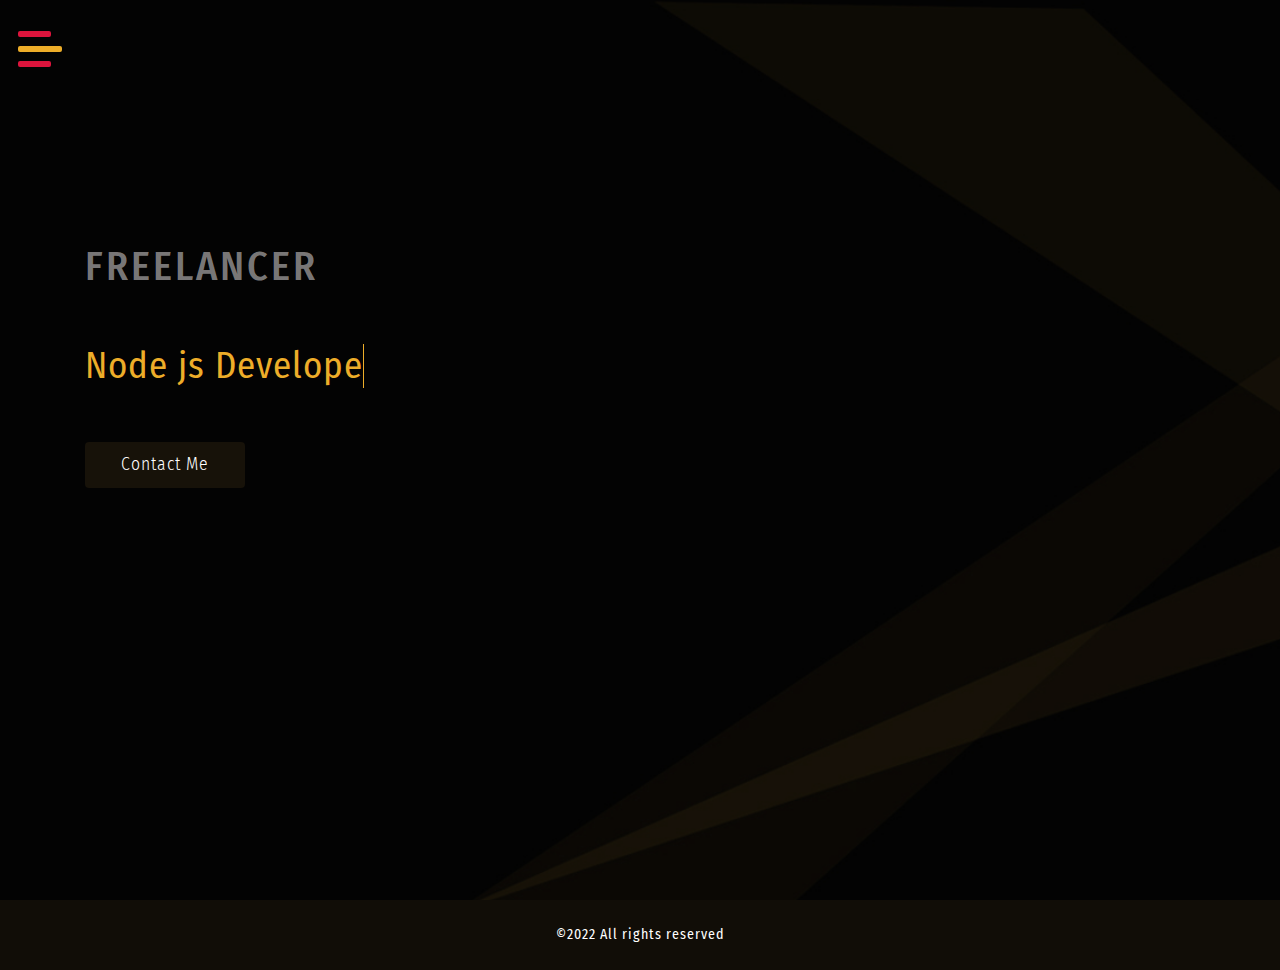
<file: index.html>
<!DOCTYPE html>
<html lang="zxx">

<head>
    <script src="https://ajax.googleapis.com/ajax/libs/jquery/3.5.1/jquery.min.js"></script>
    <title>www.abhijith.live</title>
    <meta name="viewport" content="width=device-width, initial-scale=1">
    <meta charset="utf-8" />
    <meta name="keywords" content="Strive Responsive web template, Bootstrap Web Templates, Flat Web Templates, Android Compatible web template, 
	SmartPhone Compatible web template, free WebDesigns for Nokia, Samsung, LG, Sony Ericsson, Motorola web design" />
    <script>
        addEventListener("load", function () {
            setTimeout(hideURLbar, 0);
        }, false);

        function hideURLbar() {
            window.scrollTo(0, 1);
        }
    </script>
    <!-- Custom Theme files -->
    <link href="css/bootstrap.css" type="text/css" rel="stylesheet" media="all">
    <link href="css/style.css" type="text/css" rel="stylesheet" media="all">
    <!-- nav -->
    <link href="css/menufullpage.css" rel="stylesheet">
    <!-- font-awesome icons -->
    <link href="css/fontawesome-all.min.css" rel="stylesheet">
    <!-- //Custom Theme files -->
    <!-- online-fonts -->
    <link href="//fonts.googleapis.com/css?family=Fira+Sans+Condensed:100,100i,200,200i,300,300i,400,400i,500,500i,600,600i,700,700i,800,800i,900,900i"
        rel="stylesheet">
    <!-- //online-fonts -->
</head>

<body>
    <!-- header -->
    <header>
        <!--nav -->
        <a href="#menu" class="menu-link">
            <span>toggle menu</span>
        </a>
        <nav id="menu" class="panel">
            <ul>
                <li>
                    <a href="index.html" class="active">Home</a>
                </li>
                <li>
                    <a href="about.html">About</a>
                </li>
                <li>
                    <a href="skills.html">Skills</a>
                </li>
                <li>
                    <a href="services.html">Services</a>
                </li>
                <li>
                    <a href="contact.html">contact</a>
                </li>
            </ul>
        </nav>
        <!-- //nav -->
       
    </header>
    <!-- //header -->
    <!-- banner -->
    <section class="slide-wrapper">
        <!-- banner slide -->
        <div class="agile_banner bg1">
            <div class="layer">
                <div class="container">
                    <div class="banner_text_wthree">
                        <div class="d-flex">
                            <h1><span>FREELANCER</h1>
                            <h2>&nbsp;</h2>
                        </div>
                        <div id="text" class="banner_text_w3ls my-md-5 my-3"></div>
                        <ul class="list-inline bnr_list_w3">
                            <li class="list-inline-item ">
                                <a class="btn  text-white bg-dark scroll" href="contact.html">contact me</a>
                            </li>
                        </ul>
                    </div>
                </div>
            </div>
        </div>
    </section>
    <!-- //banner-->
    <!-- footer -->
    <footer>
        <div class="cpy-right text-center py-4">
            <p class="text-white"> ©2022 All rights reserved
               
            </p>
        </div>
    </footer>
    <!-- //footer -->
    <!-- js -->
    <script src="js/jquery-2.2.3.min.js"></script>
    <!-- //js -->
    <!-- few java snippets-->
    <script src="js/strive.js"></script>
    <!-- banner text animation -->
       <script>
        //text effect

        document.addEventListener('DOMContentLoaded', function (event) {

            var dataText = [
                "Hi there, Iam  Abhijith",
                "Node js Developer",
                "I have strong knowledge in web development",
                "Contact me for creating webApps ",
            ];

            // type one text in the typwriter
            // keeps calling itself until the text is finished
            function typeWriter(text, i, fnCallback) {
                // chekc if text isn't finished yet
                if (i < (text.length)) {
                    // add next character to h1
                    document.getElementById("text").innerHTML = text.substring(0, i + 1) +
                        '<span aria-hidden="true" class="banner_text_w3ls"></span>';

                    // wait for a while and call this function again for next character
                    setTimeout(function () {
                        typeWriter(text, i + 1, fnCallback)
                    }, 50);
                }
                // text finished, call callback if there is a callback function
                else if (typeof fnCallback == 'function') {
                    // call callback after timeout
                    setTimeout(fnCallback, 1000);
                }
            }
            // start a typewriter animation for a text in the dataText array
            function StartTextAnimation(i) {
                // check if dataText[i] exists
                if (i < dataText[i].length) {
                    // text exists! start typewriter animation
                    typeWriter(dataText[i], 0, function () {
                        // after callback (and whole text has been animated), start next text
                        StartTextAnimation(i + 1);
                    });
                }
            }
            // start the text animation
            StartTextAnimation(1);
        });
    </script>

    <!-- //banner text animation -->
    <!-- nav -->
    <script src="js/menuFullpage.min.js"></script>
    <!-- //nav -->
    <!-- smooth scroll -->
    <script src="js/SmoothScroll.min.js "></script>
    <!-- Bootstrap Core JavaScript -->
    <script src="js/bootstrap.js"></script>


    <script>
        $("#submit-form").submit((e)=>{
            e.preventDefault()
            $.ajax({
                url:"https://script.google.com/macros/s/AKfycbyqMeBH9R6eKIKz48cGiJJeUTW61qbVj0qQdv8l0sQTgQ5jbac9BdoqjJY5sQxOI495xA/exec",
                data:$("#submit-form").serialize(),
                method:"post",
                success:function (response){
                    alert("Form submitted successfully")
                    window.location.reload()
                    //window.location.href="https://google.com"
                },
                error:function (err){
                    alert("Something Error")
    
                }
            })
        })
    </script>
</body>

</html>
</file>
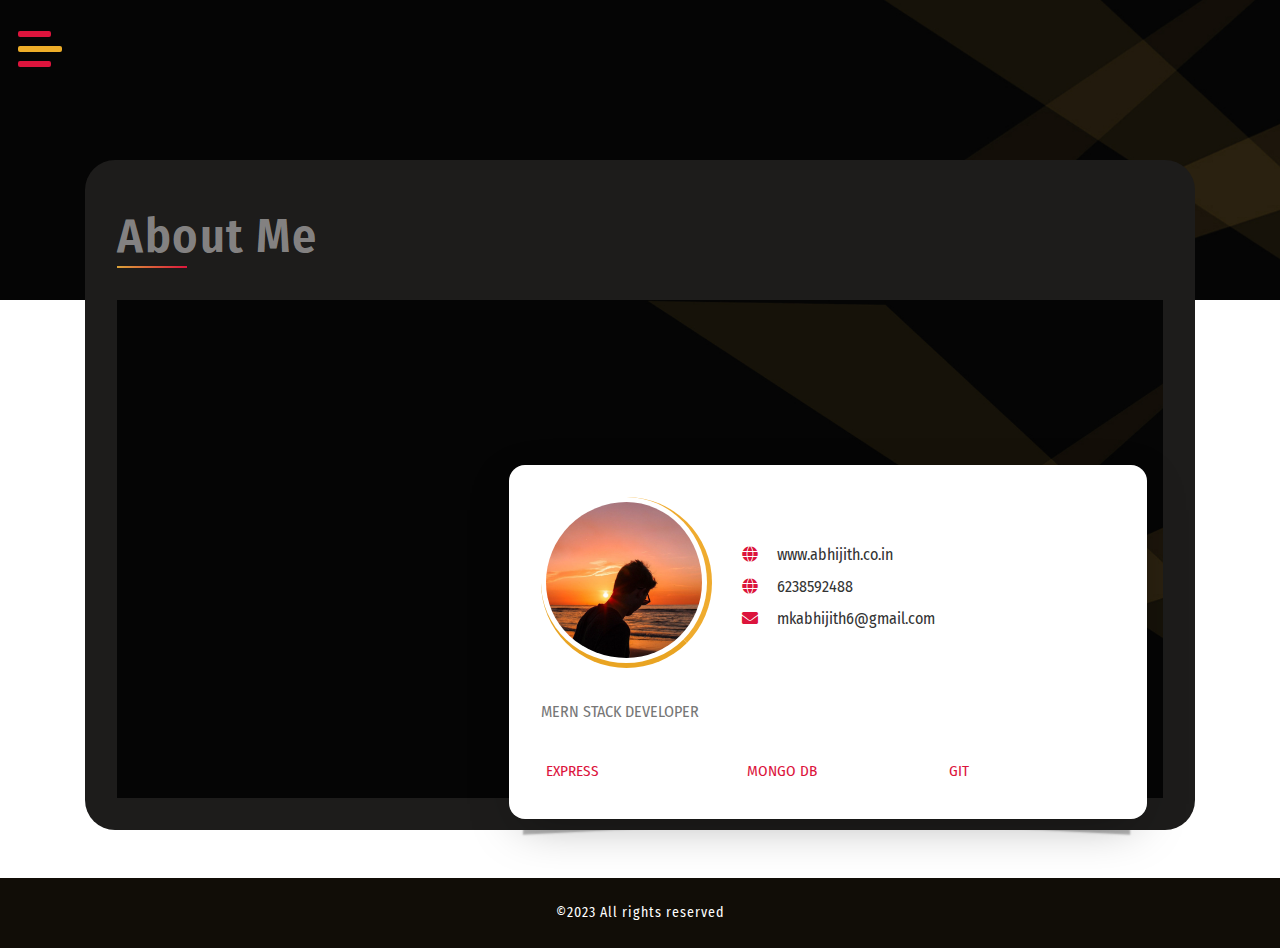
<file: about.html>
<!DOCTYPE html>
<html lang="zxx">

<head>
    <title>www.abhijith.live </title>
    <meta name="viewport" content="width=device-width, initial-scale=1">
    <meta charset="utf-8" />
    <meta name="keywords" content="Strive Responsive web template, Bootstrap Web Templates, Flat Web Templates, Android Compatible web template, 
	SmartPhone Compatible web template, free WebDesigns for Nokia, Samsung, LG, Sony Ericsson, Motorola web design" />
    <script>
        addEventListener("load", function () {
            setTimeout(hideURLbar, 0);
        }, false);

        function hideURLbar() {
            window.scrollTo(0, 1);
        }
    </script>
    <!-- Custom Theme files -->
    <link href="css/bootstrap.css" type="text/css" rel="stylesheet" media="all">
    <link href="css/style.css" type="text/css" rel="stylesheet" media="all">
    <!-- nav -->
    <link href="css/menufullpage.css" rel="stylesheet">
    <!-- font-awesome icons -->
    <link href="css/fontawesome-all.min.css" rel="stylesheet">
    <!-- //Custom Theme files -->
    <!-- online-fonts -->
    <link href="//fonts.googleapis.com/css?family=Fira+Sans+Condensed:100,100i,200,200i,300,300i,400,400i,500,500i,600,600i,700,700i,800,800i,900,900i"
        rel="stylesheet">
    <!-- //online-fonts -->
</head>

<body>
    <!-- inner banner -->
    <div class="inner-banner-agile">
        <!-- header -->
        <header>
            <!--nav -->
            <a href="#menu" class="menu-link">
                <span>toggle menu</span>
            </a>
            <nav id="menu" class="panel">
                <ul>
                    <li>
                        <a href="index.html">Home</a>
                    </li>
                    <li>
                        <a href="about.html" class="active">About</a>
                    </li>
                    <li>
                        <a href="skills.html">Skills</a>
                    </li>
                    <li>
                        <a href="services.html">Services</a>
                    </li>
                    <li>
                        <a href="contact.html">contact</a>
                    </li>
                </ul>
            </nav>
            <!-- //nav -->
         
            <!-- //logo -->
        </header>
        <!-- //header -->
    </div>
    <!-- inner banner -->
    <!-- about -->
    <section class="main-sec-w3 pb-sm-5 about-bot-w3l">
        <div class="container">
            <div class="wthree-inner-sec  about-bot-w3ls">
                <div class="sec-head">
                    <h1 class="sec-title-w3 text-capitalize">about me</h1>
                    <span class="block"></span>
                </div>
                <div class="about_w3l position-relative">
                    <div class="profile-wrapper">
                        <div class="profile-image">
                            <img src="images/about.jpg" alt="about _image" class="img-fluid" />
                        </div>
                        <h2 class="profile-title">
                           
                        </h2>
                        <div class="profile-info">
                            <div class="content">
                                <div class="row  pro-contact">
                                    <div class="col-4">
                                        <img src="images/profile.jpg" alt="" class="rounded-circle img-fluid">
                                    </div>
                                    <div class="col-sm-8  my-auto">
                                        
                                        <div class="link_about my-2">
                                            <i class="fa fa-globe" aria-hidden="true"></i>
                                            <a href="#">www.abhijith.co.in</a>
                                        </div>
                                        <div class="link_about my-2">
                                            <i class="fa fa-globe" aria-hidden="true"></i>
                                            <a href="#">6238592488</a>
                                        </div>
                                        <div class="link_about">
                                            <i class="fa fa-envelope" aria-hidden="true"></i>
                                            <a href="#">mkabhijith6@gmail.com</a>
                                        </div>
                                    </div>
                                </div>
                                <p> MERN STACK DEVELOPER</p>

                                <div class="stats">
                                    <div class="row">
                                        <div class="col-4 stat">
                                            <span class="number"></span> EXPRESS
                                        </div>
                                        <div class="col-4 stat">
                                            <span class="number"></span> MONGO DB
                                        </div>
                                        <div class="col-4 stat">
                                            <span class="number"></span> GIT
                                        </div>
                                    </div>
                                </div>
                            </div>
                        </div>
                    </div>
                </div>
            </div>
        </div>
    </section>
    <!-- //about -->
    <!-- footer -->
    <footer>
        <div class="cpy-right text-center py-4">
            <p class="text-white">©2023 All rights reserved
               
            </p>
        </div>
    </footer>
    <!-- //footer -->
    <!-- js -->
    <script src="js/jquery-2.2.3.min.js"></script>
    <!-- //js -->
    <!-- few java snippets-->
    <script src="js/strive.js"></script>
    <!-- //few java snippets-->
    <!-- nav -->
    <script src="js/menuFullpage.min.js"></script>
    <!-- //nav -->
    <!-- smooth scroll -->
    <script src="js/SmoothScroll.min.js "></script>
    <!-- Bootstrap Core JavaScript -->
    <script src="js/bootstrap.js"></script>
</body>

</html>
</file>
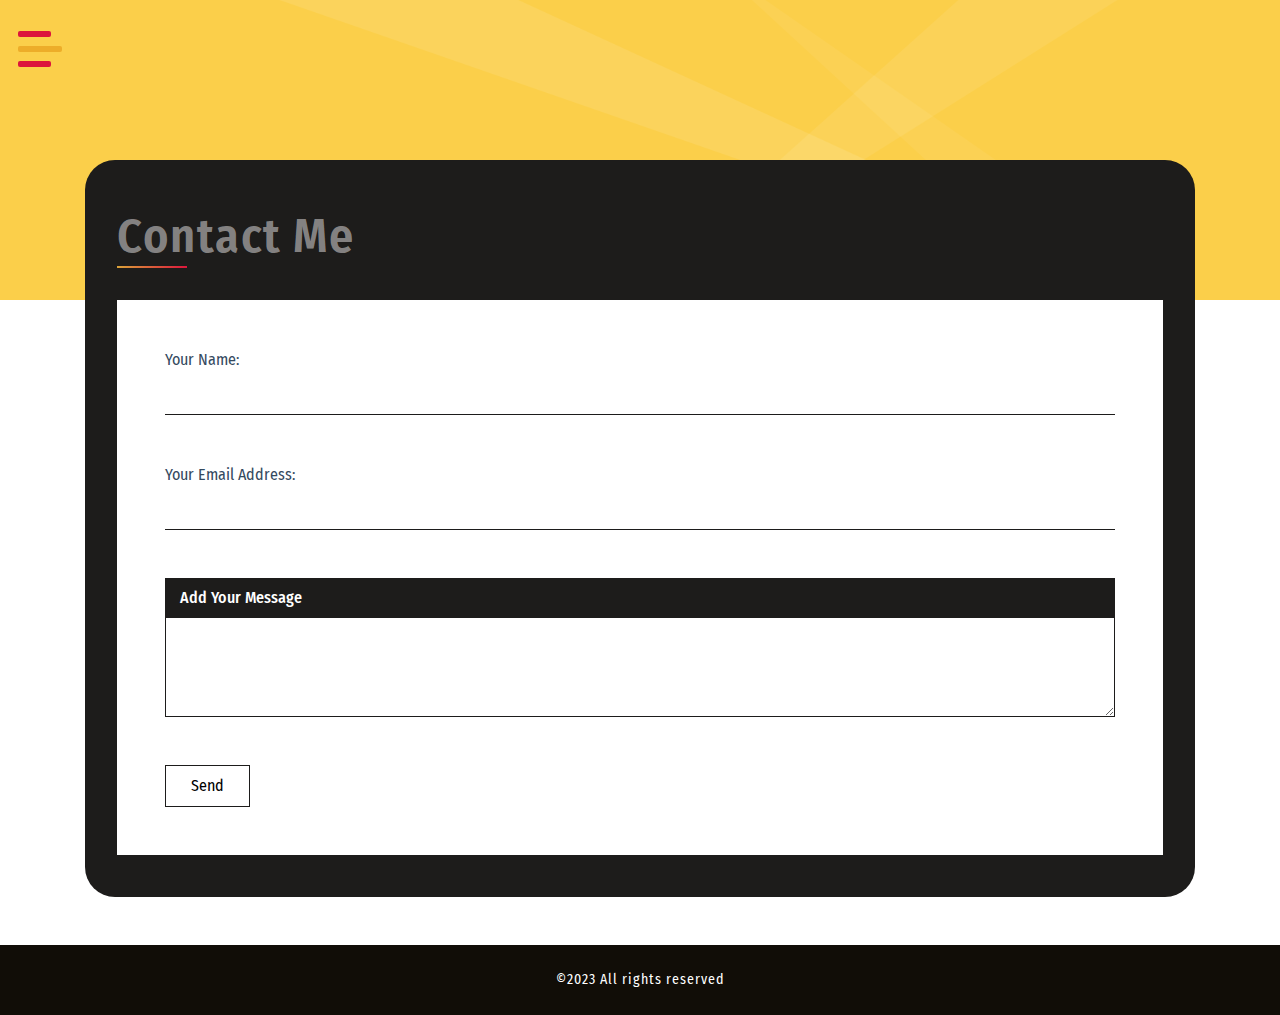
<file: contact.html>
<!DOCTYPE html>
<html lang="zxx">

<head>
    <script src="https://ajax.googleapis.com/ajax/libs/jquery/3.5.1/jquery.min.js"></script>
    <title>www.abhijith.live</title>
    <meta name="viewport" content="width=device-width, initial-scale=1">
    <meta charset="utf-8" />
    <meta name="keywords" content="Strive Responsive web template, Bootstrap Web Templates, Flat Web Templates, Android Compatible web template, 
	SmartPhone Compatible web template, free WebDesigns for Nokia, Samsung, LG, Sony Ericsson, Motorola web design" />
    <script>
        addEventListener("load", function () {
            setTimeout(hideURLbar, 0);
        }, false);

        function hideURLbar() {
            window.scrollTo(0, 1);
        }
    </script>
    <!-- Custom Theme files -->
    <link href="css/bootstrap.css" type="text/css" rel="stylesheet" media="all">
    <link href="css/style.css" type="text/css" rel="stylesheet" media="all">
    <!-- nav -->
    <link href="css/menufullpage.css" rel="stylesheet">
    <!-- font-awesome icons -->
    <link href="css/fontawesome-all.min.css" rel="stylesheet">
    <!-- //Custom Theme files -->
    <!-- online-fonts -->
    <link href="//fonts.googleapis.com/css?family=Fira+Sans+Condensed:100,100i,200,200i,300,300i,400,400i,500,500i,600,600i,700,700i,800,800i,900,900i"
        rel="stylesheet">
    <!-- //online-fonts -->
</head>

<body>
    <!-- inner banner -->
    <div class="inner-banner-agile contact-bg">
        <!-- header -->
        <header>
            <!--nav -->
            <a href="#menu" class="menu-link">
                <span>toggle menu</span>
            </a>
            <nav id="menu" class="panel">
                <ul>
                    <li>
                        <a href="index.html">Home</a>
                    </li>
                    <li>
                        <a href="about.html">About</a>
                    </li>
                    <li>
                        <a href="skills.html">Skills</a>
                    </li>
                    <li>
                        <a href="services.html">Services</a>
                    </li>
                    <li>
                        <a href="contact.html" class="active">contact</a>
                    </li>
                </ul>
            </nav>
            <!-- //nav -->
         
        </header>
        <!-- //header -->
    </div>
    <!-- //inner banner -->
    <!-- contact -->
    <section class="main-sec-w3 pb-5">
        <div class="container">
            <div class="wthree-inner-sec">
                <div class="sec-head">
                    <h1 class="sec-title-w3 text-capitalize">contact me</h1>
                    <span class="block"></span>
                </div>
                <div class="form-wrapper">
                    <form  id="submit-form" action="" >
                        <div class="d-flex flex-column">
                            <label>Your Name:</label>
                            <input class="text-input" type="text" name="text1" id="text1" required>
                        </div>
                        <div class="d-flex flex-column my-sm-5 my-3">
                            <label>Your Email Address:</label>
                            <input class="text-input" type="email" name="email" id="email" required>
                        </div>
                        <div class="d-flex flex-column my-sm-5 my-3">
                            <div class="message">
                                <h2>Add Your Message</h2>
                            </div>
                            <textarea name="t1" id="t1" required></textarea>
                        </div>
                        <input class="submit" type="submit" value="Send">
                    </form>
                </div>
            </div>
        </div>
    </section>
    <!-- //contact -->
    <!-- footer -->
    <footer>
        <div class="cpy-right text-center py-4">
            <p class="text-white">©2023 All rights reserved
               
            </p>
        </div>
    </footer>
    <!-- //footer -->
    <!-- js -->
    <script src="js/jquery-2.2.3.min.js"></script>
    <!-- //js -->
    <!-- few java snippets-->
    <script src="js/strive.js"></script>
    <!-- //few java snippets-->
    <!-- nav -->
    <script src="js/menuFullpage.min.js"></script>
    <!-- //nav -->
    <!-- smooth scroll -->
    <script src="js/SmoothScroll.min.js "></script>
    <!-- Bootstrap Core JavaScript -->
    <script src="js/bootstrap.js"></script>


    <script>
        $("#submit-form").submit((e)=>{
            e.preventDefault()
            $.ajax({
                url:"https://script.google.com/macros/s/AKfycbyqMeBH9R6eKIKz48cGiJJeUTW61qbVj0qQdv8l0sQTgQ5jbac9BdoqjJY5sQxOI495xA/exec",
                data:$("#submit-form").serialize(),
                method:"post",
                success:function (response){
                    alert("Form submitted successfully")
                    window.location.reload()
                    //window.location.href="https://google.com"
                },
                error:function (err){
                    alert("Something Error")
    
                }
            })
        })
    </script>


</body>

</html>
</file>
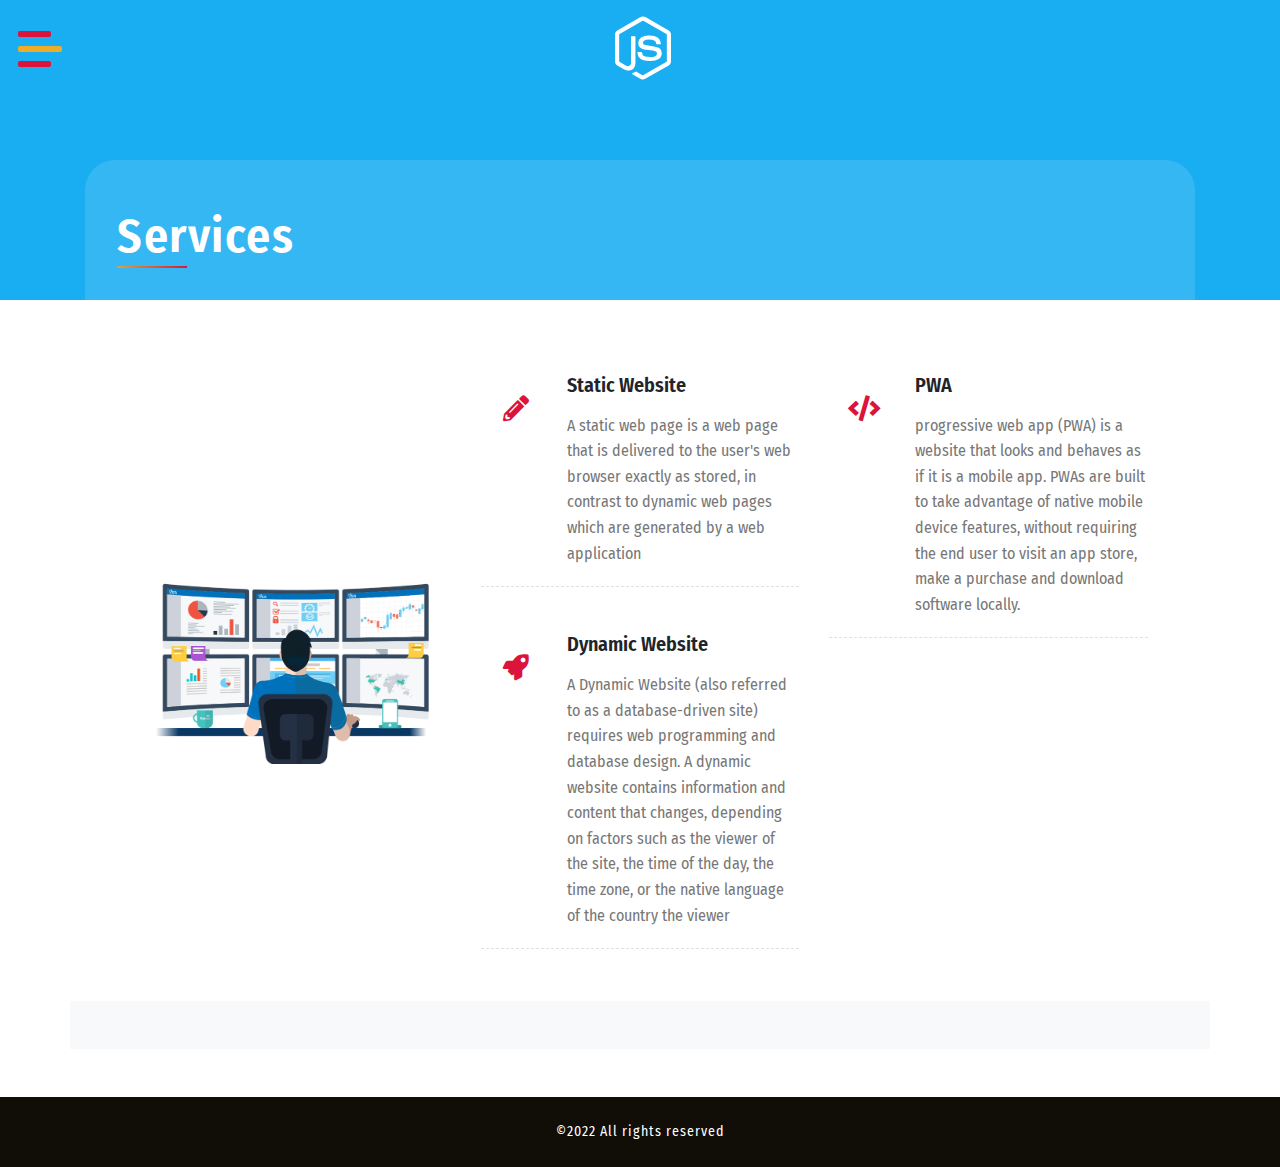
<file: services.html>
<!DOCTYPE html>
<html lang="zxx">

<head>
    <title>www.abhijith.co.in</title>
    <meta name="viewport" content="width=device-width, initial-scale=1">
    <meta charset="utf-8" />
    <meta name="keywords" content="Strive Responsive web template, Bootstrap Web Templates, Flat Web Templates, Android Compatible web template, 
	SmartPhone Compatible web template, free WebDesigns for Nokia, Samsung, LG, Sony Ericsson, Motorola web design" />
    <script>
        addEventListener("load", function () {
            setTimeout(hideURLbar, 0);
        }, false);

        function hideURLbar() {
            window.scrollTo(0, 1);
        }
    </script>
    <!-- Custom Theme files -->
    <link href="css/bootstrap.css" type="text/css" rel="stylesheet" media="all">
    <link href="css/style.css" type="text/css" rel="stylesheet" media="all">
    <!-- nav -->
    <link href="css/menufullpage.css" rel="stylesheet">
    <!-- font-awesome icons -->
    <link href="css/fontawesome-all.min.css" rel="stylesheet">
    <!-- //Custom Theme files -->
    <!-- online-fonts -->
    <link href="//fonts.googleapis.com/css?family=Fira+Sans+Condensed:100,100i,200,200i,300,300i,400,400i,500,500i,600,600i,700,700i,800,800i,900,900i"
        rel="stylesheet">
    <!-- //online-fonts -->
</head>

<body>
    <!-- inner banner -->
    <div class="inner-banner-agile services">
        <!-- header -->
        <header>
            <!--nav -->
            <a href="#menu" class="menu-link">
                <span>toggle menu</span>
            </a>
            <nav id="menu" class="panel">
                <ul>
                    <li>
                        <a href="index.html">Home</a>
                    </li>
                    <li>
                        <a href="about.html">About</a>
                    </li>
                    <li>
                        <a href="skills.html">Skills</a>
                    </li>
                    <li>
                        <a href="services.html" class="active">Services</a>
                    </li>
                    <li>
                        <a href="contact.html">contact</a>
                    </li>
                </ul>
            </nav>
            <!-- //nav -->
            <!-- logo -->
            <div class="logo_wthree">
                <a href="index.html">
                    <i class="fab fa-node-js"></i>
                </a>
            </div>
            <!-- //logo -->
        </header>
        <!-- //header -->
    </div>
    <!-- inner banner -->
    <!-- services -->
    <section class="pb-5">
        <div class="container">
            <div class="wthree-inner-sec services-bg">
                <div class="sec-head">
                    <h1 class="sec-title-w3 text-capitalize text-white">services</h1>
                    <span class="block"></span>
                </div>
                <section class="slide-wrapper">
                    <div class="services pt-5">
                        <div class="container">
                            <div class="row">
                                <div class="col-lg-4 my-auto">
                                    <img src="images/screen1.png" alt="" class="img-fluid" />
                                </div>
                                <div class="col-lg-4">
                                    <div class="d-flex services-box">
                                        <span class="icon">
                                            <i class="fas fa-pencil-alt"></i>
                                        </span>
                                        <!-- .Icon ends here -->
                                        <div class="service-content">
                                            <h2>Static Website </h2>
                                            <p>
                                                A static web page is a web page that is delivered to the user's web browser exactly as stored, in contrast to dynamic web pages which are generated by a web application
                                            </p>
                                        </div>
                                        <!-- .Service-content ends here -->
                                    </div>
                                    <!-- .Services-box ends here -->

                                    <div class="d-flex services-box">
                                        <span class="icon">
                                            <i class="fas fa-rocket"></i>
                                        </span>
                                        <!-- .Icon ends here -->
                                        <div class="service-content">
                                            <h4>Dynamic Website</h4>
                                            <p>
                                                A Dynamic Website (also referred to as a database-driven site) requires web programming and database design. A dynamic website contains information and content that changes, depending on factors such as the viewer of the site, the time of the day, the time zone, or the native language of the country the viewer
                                            </p>
                                        </div>
                                        <!-- .Service-content ends here -->
                                    </div>
                                    <!-- .Services-box ends here -->

                                </div>
                                <!-- .Col ends here -->
                                <div class="col-lg-4">
                                    <!-- .Services-box ends here -->
                                    <div class="d-flex services-box">
                                        <span class="icon">
                                            <i class="fas fa-code"></i>
                                        </span>
                                        <!-- .Icon ends here -->
                                        <div class="service-content">
                                            <h4>PWA</h4>
                                            <p>
                                                progressive web app (PWA) is a website that looks and behaves as if it is a mobile app. PWAs are built to take advantage of native mobile device features, without requiring the end user to visit an app store, make a purchase and download software locally.
                                            </p>
                                        </div>
                                        <!-- .Service-content ends here -->
                                    </div>
                                    <!-- .Services-box ends here -->
                                </div>
                                <!-- .Col ends here -->
                            </div>
                            <!-- .Row ends here -->
                        </div>
                        <!-- .Container ends here -->
                    </div>
                    <!-- .Services ends here -->
                </section>
            </div>
        </div>
       <div class="container bg-light pt-5">
            
        </div>
    </section>
    <!-- //services -->
    <!-- footer -->
    <footer>
        <div class="cpy-right text-center py-4">
            <p class="text-white">©2022 All rights reserved
                
            </p>
        </div>
    </footer>
    <!-- //footer -->
    <!-- js -->
    <script src="js/jquery-2.2.3.min.js"></script>
    <!-- //js -->
    <!-- few java snippets-->
    <script src="js/strive.js"></script>
    <!-- //few java snippets-->
    <!-- nav -->
    <script src="js/menuFullpage.min.js"></script>
    <!-- //nav -->
    <!-- smooth scroll -->
    <script src="js/SmoothScroll.min.js "></script>
    <!-- Bootstrap Core JavaScript -->
    <script src="js/bootstrap.js"></script>

</body>

</html>
</file>
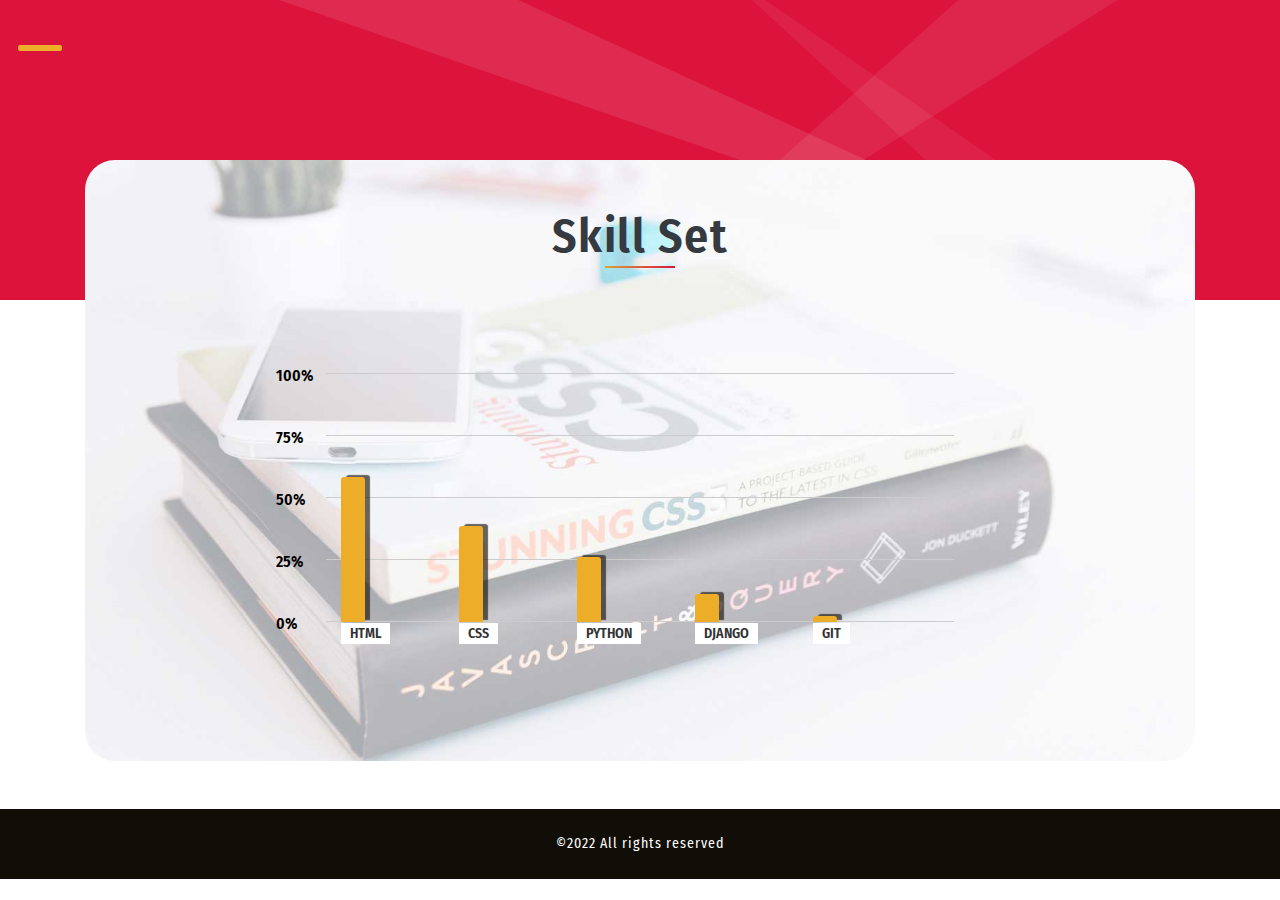
<file: skills.html>
<!DOCTYPE html>
<html lang="zxx">

<head>
    <title>www.abhijith.in </title>
    <meta name="viewport" content="width=device-width, initial-scale=1">
    <meta charset="utf-8" />
    <meta name="keywords" content="Strive Responsive web template, Bootstrap Web Templates, Flat Web Templates, Android Compatible web template, 
	SmartPhone Compatible web template, free WebDesigns for Nokia, Samsung, LG, Sony Ericsson, Motorola web design" />
    <script>
        addEventListener("load", function () {
            setTimeout(hideURLbar, 0);
        }, false);

        function hideURLbar() {
            window.scrollTo(0, 1);
        }
    </script>
    <!-- Custom Theme files -->
    <link href="css/bootstrap.css" type="text/css" rel="stylesheet" media="all">
    <link href="css/style.css" type="text/css" rel="stylesheet" media="all">
    <!-- nav -->
    <link href="css/menufullpage.css" rel="stylesheet">
    <!-- font-awesome icons -->
    <link href="css/fontawesome-all.min.css" rel="stylesheet">
    <!-- //Custom Theme files -->
    <!-- online-fonts -->
    <link href="//fonts.googleapis.com/css?family=Fira+Sans+Condensed:100,100i,200,200i,300,300i,400,400i,500,500i,600,600i,700,700i,800,800i,900,900i"
        rel="stylesheet">
    <!-- //online-fonts -->
</head>

<body>
    <!-- inner banner -->
    <div class="inner-banner-agile skillset">
        <!-- header -->
        <header>
            <!--nav -->
            <a href="#menu" class="menu-link">
                <span>toggle menu</span>
            </a>
            <nav id="menu" class="panel">
                <ul>
                    <li>
                        <a href="index.html">Home</a>
                    </li>
                    <li>
                        <a href="about.html">About</a>
                    </li>
                    <li>
                        <a href="skills.html" class="active">Skills</a>
                    </li>
                    <li>
                        <a href="services.html">Services</a>
                    </li>
                    <li>
                        <a href="contact.html">contact</a>
                    </li>
                </ul>
            </nav>
            <!-- //nav -->
           
        </header>
        <!-- //header -->
    </div>
    <!-- inner banner -->
    <!-- skill set -->
    <section class="pb-5">
        <div class="container">
            <div class="wthree-inner-sec skills-bg">
                <div class="sec-head text-center">
                    <h1 class="sec-title-w3 text-capitalize text-dark">skill set</h1>
                    <span class="block mx-auto"></span>
                </div>
                <div class="wthree-row py-md-5 py-3">
                    <div id="wrapper">
                        <div class="chart">
                            <table id="data-table" class="table-responsive">
                                <thead>
                                    <tr>
                                        <th scope="col">HTML</th>
                                        <th scope="col">CSS</th>
                                        <th scope="col">PYTHON</th>
                                        <th scope="col">DJANGO</th>
                                        <th scope="col">GIT</th>
                                    </tr>
                                </thead>
                                <tbody>
                                    <tr>
                                        <td>85</td>
                                        <td>80</td>
                                        <td>92</td>
                                        <td>92</td>
                                        <td>99</td>
                                    </tr>
                                </tbody>
                            </table>
                        </div>
                    </div>
                </div>
            </div>
        </div>
    </section>
    <!-- //skill set -->
    <!-- footer -->
    <footer>
        <div class="cpy-right text-center py-4">
            <p class="text-white">©2022 All rights reserved
               
            </p>
        </div>
    </footer>
    <!-- //footer -->
    <!-- js -->
    <script src="js/jquery-2.2.3.min.js"></script>
    <!-- //js -->
    <!-- few java snippets-->
    <script src="js/strive.js"></script>
    <!-- //few java snippets-->
    <!-- nav -->
    <script src="js/menuFullpage.min.js"></script>
    <!-- //nav -->
    <!-- skill set -->
    <script src="js/skill.js"></script>
    <!-- //skill set -->
    <!-- smooth scroll -->
    <script src="js/SmoothScroll.min.js "></script>
    <!-- Bootstrap Core JavaScript -->
    <script src="js/bootstrap.js"></script>
</body>

</html>
</file>
<file: css/style.css>
/*--Author: W3Layouts
	Author URL: http://w3layouts.com
	License: Creative Commons Attribution 3.0 Unported
	License URL: http://creativecommons.org/licenses/by/3.0/
 --*/

body {
    margin: 0;
    font-family: 'Fira Sans Condensed', sans-serif;
    background: #fff;
}

body a,
.slider-info a {
    transition: 0.5s all;
    -webkit-transition: 0.5s all;
    -moz-transition: 0.5s all;
    -o-transition: 0.5s all;
    -ms-transition: 0.5s all;
    text-decoration: none;
    outline: none;
}

h1,
h2,
h3,
h4,
h5,
h6 {
    margin: 0;
    font-family: 'Fira Sans Condensed', sans-serif;
}

p {
    margin: 0;
    color: #777;
    font-size: 1em;
    line-height: 1.6;
}

ul {
    margin: 0;
    padding: 0;
}

ul {
    list-style-type: none;
}

body a:hover {
    text-decoration: none;
}

body a:focus {
    outline: none;
    text-decoration: none;
}

/* nav */

header {
    position: relative;
}

.logo_wthree a {
    color: #fff;
    letter-spacing: 1px;
    border: 1px solid transparent;
    position: absolute;
    top: 15px;
    display: block;
    left: 48%;
    text-transform: capitalize;
    width: auto;
    z-index: 1;
}

.logo_wthree a i {
    font-size: 4em;
}

/* /nav */

.block {
    width: 70px;
    display: block;
    height: 2px;
    background: #dba539;
    background: -moz-linear-gradient(-45deg, #e55d87 0%, #5fc3e4 100%);
    background: -webkit-linear-gradient(-45deg, #dba539 0%, #dc143c 100%);
    background: linear-gradient(135deg, #dba539 0%, #dc143c 100%);
}

/* banner */

.layer {
    background: rgba(25, 98, 106, 0.23);
    background: rgba(0, 0, 0, 0.39);
    padding: 19vw 0 0;
    min-height: 100vh;
}

.agile_banner.bg1 {
    background: url(../images/banner.jpg) center no-repeat;
    background-size: cover;
    -webkit-background-size: cover;
    -moz-background-size: cover;
    -o-background-size: cover;
    -ms-background-size: cover;
    background-size: cover;
}

.agile_banner.bg2 {
    background: url(../images/bg2.jpg) center no-repeat;
    background-size: cover;
    -webkit-background-size: cover;
    -moz-background-size: cover;
    -o-background-size: cover;
    -ms-background-size: cover;
    background-size: cover;
}

.agile_banner.bg3 {
    background: url(../images/bg3.jpg) center no-repeat;
    background-size: cover;
    -webkit-background-size: cover;
    -moz-background-size: cover;
    -o-background-size: cover;
    -ms-background-size: cover;
    background-size: cover;
}

.agile_banner.bg4 {
    background: url(../images/bg4.jpg) center no-repeat;
    background-size: cover;
    -webkit-background-size: cover;
    -moz-background-size: cover;
    -o-background-size: cover;
    -ms-background-size: cover;
    background-size: cover;
}

.banner_text_wthree h1,
.banner_text_wthree h2 {
    text-transform: uppercase;
    color: rgba(212, 209, 209, 0.59);
    letter-spacing: 3px;
    font-size: 2.5em;
}

ul.list-inline.bnr_list_w3 li a,
a.btn-slide {
    text-transform: capitalize;
    letter-spacing: 1px;
    font-size: 1.1em;
    background: rgba(0, 0, 0, 0.46);
    padding: 0.5em 2em;
    border: 1px solid transparent;
    font-weight: 300;
}

ul.list-inline.bnr_list_w3 li a:hover,
a.btn-slide:hover {
    -webkit-transition: border 3s ease;
    -moz-transition: border 3s ease;
    -o-transition: border 3s ease;
    -ms-transition: border 3s ease;
    transition: border 3s ease;
    border: 1px solid #fff;
}

.bg-dark {
    background-color: #171209 !important;
}

/* //banner */

/* type writer */

#text {
    font-size: 2.3em;
    color: #edad29;
    letter-spacing: 1px;
}

span.banner_text_w3ls {
    border-right: .05em solid;
    animation: caret 1s steps(1) infinite;
}

@keyframes caret {
    50% {
        border-color: transparent;
    }
}

/* //type writer */

/* inner banner */

.inner-banner-agile {
    background: url(../images/bg.jpg) no-repeat center;
    background-size: cover;
    min-height: 300px;
}

.inner-banner-agile.skillset {
    background: #dc143c url(../images/bg.png) center no-repeat;
    background-size: cover;
}

.inner-banner-agile.banner-port {
    background: #e64c3e;
}

.inner-banner-agile.services {
    background: #19adf2;
}

.inner-banner-agile.contact-bg {
    background: #fbcf4a url(../images/bg.png) center no-repeat;
    background-size: cover;
}

.wthree-inner-sec {
    background: #1d1c1b;
    margin-top: -140px;
    border-radius: 30px;
    padding: 2em;
}

.wthree-inner-sec.skills-bg {
    background: #1d1c1b url(../images/skills.jpg) no-repeat center;
    background-size: cover;
}

.sec-head {
    margin: 1em 0 2em;
}

h1.sec-title-w3 {
    color: rgba(212, 209, 209, 0.59);
    font-size: 3em;
    font-weight: 600;
    letter-spacing: 1.5px;
}

/* //inner banner */

/* portfolio */

.portfolio-categ li {
    color: #333;
    cursor: pointer;
    display: inline-block;
    padding: 7px 15px;
    font-size: 1em;
    margin: 0 0.4em;
    letter-spacing: 1px;
    text-transform: capitalize;
    background: #000;
}

.portfolio-item2 a {
    cursor: zoom-in;
}

.portfolio-categ li a {
    color: #777;
}

.image-block {
    display: block;
    position: relative;
}

.portfolio-area li {
    float: left;
    list-style-type: none;
    overflow: hidden;
    max-width: 261px;
}

.home-portfolio-text {
    margin-top: 10px;
}

.portfolio-categ li.active {
    background: #dc143c;
    color: #fff;
}

.portfolio-categ li.active a {
    color: #fff;
}

/* //portfolio */

/* contact */

.form-wrapper {
    background-color: #fff;
    color: #34495e;
    margin: 10px 0;
    padding: 3em;
    -webkit-box-sizing: border-box;
    -moz-box-sizing: border-box;
    box-sizing: border-box;
}

input:focus {
    outline: none;
}

/* TEXT INPUTS */

.text-input {
    width: 100%;
    border: none;
    border-bottom: 1px solid #1d1c1b;
    margin: 0;
    padding: 5px 15px;
    font-family: 'Fira Sans Condensed', sans-serif;
    color: #34495e;
    -webkit-box-sizing: border-box;
    -moz-box-sizing: border-box;
    box-sizing: border-box;
}

/* CHECKBOX INPUTS */

input[type="checkbox"] {
    display: none;
}

input[type="checkbox"]:checked+.checkbox-label {
    background-color: #dba539;
    color: #fff;
    -webkit-transition: all 0.3s ease-in-out;
    -o-transition: all 0.3s ease-in-out;
    transition: all 0.3s ease-in-out;
}

.checkbox-label {
    display: block;
    padding: 30px 0;
    border: 1px solid #d4d4d4;
    color: #34495e;
    cursor: pointer;
}

.text,
.icon {
    display: block;
    padding: 5px 0;
    text-align: center;
}

/* RANGE INPUT */

input[type=range] {
    -webkit-appearance: none;
    width: 100%;
    background: transparent;
    cursor: pointer;
}

input[type=range]::-webkit-slider-thumb {
    -webkit-appearance: none;
}

input[type=range]:focus {
    outline: none;
}

input[type=range]::-ms-track {
    width: 100%;
    cursor: pointer;
    background: transparent;
    border-color: transparent;
    color: transparent;
}

input[type=range]::-webkit-slider-thumb {
    -webkit-appearance: none;
    border: none;
    height: 16px;
    width: 16px;
    border-radius: 50%;
    background: #34495e;
    margin-top: -4px;
}

input[type=range]::-moz-range-thumb {
    -webkit-appearance: none;
    border: none;
    height: 16px;
    width: 16px;
    border-radius: 50%;
    background: #34495e;
    margin-top: -4px;
}

input[type=range]::-ms-thumb {
    -webkit-appearance: none;
    border: none;
    height: 16px;
    width: 16px;
    border-radius: 50%;
    background: #34495e;
    margin-top: -4px;
}

input[type=range]::-webkit-slider-runnable-track {
    width: 100%;
    height: 5px;
    background: #ddd;
    border: none;
    border-radius: 3px;
}

input[type=range]::-moz-range-track {
    width: 100%;
    height: 5px;
    background: #ddd;
    border: none;
    border-radius: 3px;
}

input[type=range]::-ms-track {
    width: 100%;
    height: 5px;
    background: #ddd;
    border: none;
    border-radius: 3px;
}

/* TEXTAREA */

.message h2 {
    background-color: #1d1c1b;
    color: #fff;
    font-size: 1em;
    padding: 10px 15px;
}

#t1 {
    width: 100%;
    height: 100px;
    border: 1px solid #1d1c1b;
    margin: 0;
    padding: 15px;
    font-family: 'Fira Sans Condensed', sans-serif;
    color: #34495e;
    -webkit-box-sizing: border-box;
    -moz-box-sizing: border-box;
    box-sizing: border-box;
}

#t1:focus {
    outline: none;
}

/* SUBMIT BUTTON */

.submit {
    border: 1px solid #1d1c1b;
    color: #000;
    background-color: #fff;
    overflow: hidden;
    cursor: pointer;
    display: inline-block;
    padding: 8px 25px;
    position: relative;
    -webkit-transition: all 0.3s ease-in-out;
    -o-transition: all 0.3s ease-in-out;
    transition: all 0.3s ease-in-out;
}

.submit:hover {
    background-color: #1d1c1b;
    color: #fff;
    padding: 0.5em 3em;
}

/* //contact */

/* about */

.profile-image {
    border-radius: 1em;
    background-color: #dc143c;
}

.profile-title {
    display: block;
    position: absolute;
    top: 8%;
    left: 34%;
    color: #333;
    z-index: 2;
    font-weight: 700;
    font-size: 4.5em;
    line-height: 1em;
    margin: 0;
}

.profile-title span {
    display: block;
    text-align: right;
    color: #fff;
    margin-left: 1.5em;
}

.profile-info {
    position: absolute;
    top: 30%;
    width: 61%;
    padding: 2rem 2rem;
    right: 0;
    margin: 1rem;
    border-radius: 1em;
    background: #fff;
    /* -webkit-box-shadow: 0px 15px 50px -13px rgba(0,0,0,0.34); */
    -moz-box-shadow: 0px 15px 50px -13px rgba(0, 0, 0, 0.34);
    box-shadow: 0px 15px 50px -13px rgba(0, 0, 0, 0.34);
}

.profile-info:before,
.profile-info:after {
    position: absolute;
    width: 50%;
    height: 20px;
    content: ' ';
    left: 25px;
    bottom: 30px;
    transform: skew(-7deg) rotate(-3deg);
    box-shadow: 0 30px 2px 7px rgba(0, 0, 0, 0.3);
    z-index: -1;
}

.profile-info:after {
    left: auto;
    right: 25px;
    transform: skew(4deg) rotate(3deg);
}

.profile-info .content h3 {
    text-transform: uppercase;
    color: #dc143c;
    letter-spacing: 0.2em;
}

.profile-info .content p {
    font-weight: 400;
    margin: 2rem 0;
    line-height: 1.5;
}

.profile-info .content .link_about a {
    color: #333;
}

.profile-info .content .link_about i {
    color: #dc143c;
    margin-right: 4%;
}

.profile-info .content .link_about a:hover,
.profile-info .content .link_about a:visited {
    text-decoration: none;
    color: inherit;
    transition: color 0.25s;
}

.profile-info .content .link_about a:hover,
.profile-info .content .link_about a:visited:hover {
    color: #dc143c;
    transition: color 0.25s;
}

.profile-info .stats .stat {
    color: #dc143c;
    font-size: 0.95em;
    line-height: 2;
}

.profile-info .stats .stat .number {
    font-size: 2em;
    font-weight: 300;
    font-family: 'Fira Sans Condensed', sans-serif;
    line-height: 100%;
    color: #333;
    vertical-align: top;
    margin-right: 3%;
}

.content img {
    border-radius: 50% !important;
    border-color: #000;
    padding: 5px;
    border-bottom: 5px solid #e9a422;
    border-right: 5px solid #efab2e;
}

/* //about */

/* skills */

.wthree-inner-sec.skills-bg h4 {
    color: #333;
}

/* Table */

#data-table {
    border: none;
    /* Turn off all borders */
    border-top: 1px solid #ccc;
    width: 60%;
}

#data-table th,
#data-table td {
    border: none;
    /* Turn off all borders */
    border-bottom: 1px solid #ccc;
    margin: 0;
    padding: 10px;
    text-align: left;
}

/* Toggle */

.toggles {
    background: #ebebeb;
    color: #545454;
    height: 20px;
    padding: 15px;
}

.toggles p {
    margin: 0;
}

.toggles a {
    background: #222;
    border-radius: 3px;
    color: #fff;
    display: block;
    float: left;
    margin: 0 10px 0 0;
    padding: 0 6px;
    text-decoration: none;
}

.toggles a:hover {
    background: #666;
}

#reset-graph-button {
    float: right;
}

/* Graph */

/* Containers */

#wrapper {
    margin: 25px auto;
    width: 60%;
}

#figure {
    position: relative;
}

#figure ul {
    list-style: none;
    margin: 0;
    padding: 0;
}

.graph {
    height: 283px;
    position: relative;
}

/* Legend */

.legend {
    background: #f0f0f0;
    border-radius: 4px;
    bottom: 0;
    position: absolute;
    text-align: left;
    width: 540px;
}

.legend li {
    display: block;
    float: left;
    height: 20px;
    margin: 0;
    padding: 10px 30px;
    width: 120px;
}

.legend span.icon {
    background-position: 50% 0;
    border-radius: 2px;
    display: block;
    float: left;
    height: 16px;
    margin: 2px 10px 0 0;
    width: 16px;
}

/* X-Axis */

.x-axis {
    bottom: 7px;
    color: #555;
    position: absolute;
    text-align: center;
    width: 100%;
}

.x-axis li {
    float: left;
    margin: 0 15px;
    padding: 5px 0;
    width: 14%;
}

.x-axis li span {
    float: left;
    color: #333;
    background: #fff;
    padding: 0 9px;
    font-weight: 600;
    font-size: 14px;
}

/* Y-Axis */

.y-axis {
    color: #555;
    position: absolute;
    text-align: right;
    width: 100%;
}

.y-axis li {
    border-top: 1px solid #ccc;
    display: block;
    height: 62px;
    width: 100%;
}

.y-axis li span {
    display: block;
    margin: -10px 0 0 -60px;
    padding: 0 10px;
    width: 40px;
    color: #000;
    font-size: 1em;
    font-weight: 600;
}

/* Graph Bars */

.bars {
    height: 249px;
    position: absolute;
    width: 100%;
    z-index: 10;
}

.bar-group {
    float: left;
    height: 100%;
    margin: 0 15px;
    position: relative;
    width: 14%;
}

.bar {
    border-radius: 3px 3px 0 0;
    bottom: 0;
    cursor: pointer;
    height: 0;
    position: absolute;
    text-align: center;
    width: 24px;
}

.bar span {
    background: #fefefe;
    border-radius: 3px;
    left: -8px;
    display: none;
    margin: 0;
    position: relative;
    text-shadow: rgba(255, 255, 255, 0.8) 0 1px 0;
    width: 40px;
    z-index: 20;
    -webkit-box-shadow: rgba(0, 0, 0, 0.6) 0 1px 4px;
    box-shadow: rgba(0, 0, 0, 0.6) 0 1px 4px;
}

.bar:hover span {
    display: block;
    margin-top: -25px;
}

#data-table.js {
    display: none;
}

.bar span {
    background: #fefefe;
}

.fig0 {
    background: #edad29;
    box-shadow: 5px -2px 1px rgba(17, 13, 7, 0.63);
}

/* //skills */

.wthree-inner-sec.services-bg {
    background: rgba(255, 255, 255, 0.12);
}

.services-box {
    margin-bottom: 20px;
    border-bottom: 1px dashed #dfe0e1;
    padding: 20px 0;
    transition: all 1s;
    -moz-transition: all 1s;
    /* Firefox 4 */
    -webkit-transition: all 1s;
    /* Safari and Chrome */
    -o-transition: all 1s;
    /* Opera */
}

.services-box:hover {
    background: #f2f2f2;
    transition: all 1s;
    -moz-transition: all 1s;
    /* Firefox 4 */
    -webkit-transition: all 1s;
    /* Safari and Chrome */
    -o-transition: all 1s;
    /* Opera */
}

.services-box:hover i {
    background: transparent;
    border-radius: 100px;
    color: #dc143c;
}

.icon i {
    width: 70px;
    height: 70px;
    color: #dc143c;
    border-radius: 50%;
    line-height: 70px;
    text-align: center;
    font-size: 26px;
    transition: all 1s;
    -moz-transition: all 1s;
    -webkit-transition: all 1s;
    -o-transition: all 1s;
}

.service-content {
    margin-left: 1em;
}

.service-content h4,
.service-content h2 {
    font-size: 20px;
    font-weight: 600;
    line-height: 35px;
    margin-bottom: 0.5em;
}

.service-txt h5 {
    text-transform: capitalize;
    font-size: 2.5em;
    color: #000;
    letter-spacing: 1px;
    font-weight: 300;
    line-height: 1.5;
}

.service-txt h5 span {
    background: #19adf2;
    font-weight: 600;
    color: #fff;
    padding: 0 4px;
}

/* //services */

.cpy-right {
    background: #110d07;
}

.cpy-right p,
.cpy-right a {
    color: #edad29;
    font-size: 14px;
    letter-spacing: 1px;
}

/* -- Responsive code -- */
@media screen and (max-width: 1366px) {
    .profile-title {
        font-size: 4em;
    }
}

@media screen and (max-width: 1280px) {
    #menu ul {
        margin-top: 100px;
    }
}

@media screen and (max-width: 1080px) {
    .profile-title {
        font-size: 3.8em;
        top: 12%;
    }
}

@media screen and (max-width: 1050px) {}

@media screen and (max-width: 1024px) {
    h1.sec-title-w3 {
        color: rgba(212, 209, 209, 0.59);
        font-size: 2.5em;
    }
    .service-txt h5 {
        font-size: 2em;
        letter-spacing: 0px;
    }
}

@media screen and (max-width: 991px) {
    .inner-banner-agile {
        min-height: 260px;
    }
    #wrapper {
        width: 80%;
    }
    .profile-info {
        width: 85%;
    }
    .service-txt h5 {
        font-size: 1.8em;
    }
    .portfolio-categ li {
        padding: 7px 13px;
        margin: 0 0.4em 0 0;
    }
    .portfolio-area li {
        max-width: 208px;
    }
}

@media screen and (max-width: 900px) {
    h1.sec-title-w3 {
        letter-spacing: 1px;
    }
    .checkbox-label {
        padding: 15px 0;
    }
    .icon i {
        width: 50px;
        height: 50px;
        line-height: 50px;
    }
    .layer {
        padding: 26vw 0 0;
    }
    .agile_banner.bg1 {
        background-position: right;
    }
}

@media screen and (max-width: 800px) {
    .profile-title {
        font-size: 3.2em;
        top: 12%;
    }
    .banner_text_wthree h1,
    .banner_text_wthree h2 {
        letter-spacing: 1px;
        font-size: 2.2em;
    }
}

@media screen and (max-width: 768px) {
    #text {
        font-size: 2em;
    }
}

@media screen and (max-width: 736px) {
    h1.sec-title-w3 {
        font-size: 2.2em;
    }
    .bar-group,
    .x-axis li {
        width: 10%;
    }
    .profile-info {
        top: 28%;
        width: 100%;
        right: -15px;
    }
    .profile-title {
        font-size: 3em;
        top: 6%;
    }
    .portfolio-categ li {
        margin: 0.4em;
        font-size: 0.9em;
    }
    .portfolio-area li {
        max-width: 148px;
    }
    .layer {
        padding: 34vw 0 0;
    }
}

@media screen and (max-width: 667px) {
    .inner-banner-agile {
        min-height: 220px;
    }
    .wthree-inner-sec {
        margin-top: -90px;
        padding: 1.5em;
    }
    .service-txt h5 {
        font-size: 1.6em;
        margin-top: 2em;
    }
}

@media screen and (max-width: 640px) {
    .profile-title {
        font-size: 2.8em;
    }
    .layer {
        padding: 40vw 0 0;
    }
}

@media screen and (max-width: 568px) {
    h1.sec-title-w3 {
        font-size: 2em;
    }
    .form-wrapper {
        padding: 2em;
    }
    .about-bot-w3l {
        padding-bottom: 3em;
    }
    .profile-info {
        top: 20%;
    }
    .layer {
        padding: 43vw 3vw 0;
    }
}

@media screen and (max-width: 480px) {
    .wthree-inner-sec {
        margin-top: -90px;
        padding: 1em;
    }
    .bar-group {
        margin: 0 0 0 30px;
    }
    .y-axis li span {
        margin: -10px 0 0 -33px;
    }
    .profile-title {
        font-size: 2.5em;
    }
    .profile-info {
        top: 22%;
    }
    .wthree-inner-sec.about-bot-w3ls {
        padding-bottom: 9em;
    }
    .portfolio-area li {
        max-width: 133px;
    }
    .portfolio-categ li {
        margin: 0.4em 0.4em 0.4em 0;
    }
    #text {
        font-size: 1.8em;
        height: 90px;
    }
    .layer {
        padding: 50vw 3vw 0;
    }
}

@media screen and (max-width: 414px) {
    ul.list-inline.bnr_list_w3 li a,
    a.btn-slide {
        padding: 0.5em 1em;
    }
    .bar-group,
    .x-axis li {
        width: 7%;
    }
    .row.pro-contact {
        display: block;
    }
    .wthree-inner-sec.about-bot-w3ls {
        padding-bottom: 13em;
    }
    .profile-info .stats .stat .number {
        font-size: 1.8em;
    }
    .service-txt h5 {
        font-size: 1.4em;
    }
    .portfolio-area li {
        max-width: 167px;
    }
    .layer {
        padding: 58vw 3vw 0;
    }
}

@media screen and (max-width: 384px) {
    .form-wrapper {
        padding: 1em;
    }
    .bar-group,
    .x-axis li {
        width: 5%;
    }
    .profile-info.row {
        display: block;
    }
    .link_about {
        margin-top: 1em;
    }
    .profile-info {
        padding: 2rem 1rem;
    }
    .wthree-inner-sec.about-bot-w3ls {
        padding-bottom: 17em;
    }
    .profile-title {
        font-size: 2.2em;
    }
    .portfolio-categ li {
        margin: 0 0.2em 0.2em 0;
        font-size: 0.85em;
    }
    .portfolio-area li {
        max-width: 304px;
    }
    .banner_text_wthree h1, .banner_text_wthree h2 {
        font-size: 1.85em;
    }
}

@media screen and (max-width: 375px) {
    .portfolio-categ li {
        letter-spacing: 0.5px;
    }
    #text {
        font-size: 1.6em;
    }
    .logo_wthree a i {
        font-size: 3.5em;
    }
}

@media screen and (max-width: 320px) {
    .banner_text_wthree h1, .banner_text_wthree h2 {
        font-size: 1.6em;
    }
    #text {
        font-size: 1.4em;
    }
    #wrapper {
        width: 90%;
    }
    .profile-title {
        font-size: 1.8em;
        top: 3%;
        left: 27%;
    }
    .wthree-inner-sec.about-bot-w3ls {
        padding-bottom: 24em;
    }
    .cpy-right {
        padding: 1rem;
    }
    .service-content h4,
    .service-content h2 {
        font-size: 18px;
    }
    .portfolio-categ li {
        letter-spacing: 0px;
    }
    ul.list-inline.bnr_list_w3 li a, a.btn-slide {
        padding: 0.5em 0.4em;
        font-size: 1em;
    }
    .layer {
        padding: 75vw 3vw 0;
    }
}

/* -- //Responsive code -- */
</file>
<file: css/menufullpage.css>
/* ==========================
   MENU FULLPAGE CSS
========================== */

.panel {
    position: fixed;
    left: -100%;
    /*left or right and the width of your navigation panel*/
    width: 100%;
    /*should match the above value*/
}

.menu-link i {
    text-decoration: none;
    font-size: 40px;
    color: #fff;
}

#menu {
    background: rgba(33, 33, 33, 0.6);
    z-index: 998;
}

#menu ul {
    margin-top: 150px;
}

#menu li {
    text-align: center;
    transition: all 0.4s ease;
    padding: 20px 0;
}

#menu li a {
    color: #fff;
    font-size: 23px;
    letter-spacing: 1px;
    text-decoration: none;
    text-transform: uppercase;
    padding: 20px 0;
}

#menu li a.active {
    color: #edad29;
}

#menu li a:hover {
    color: #edad29;
}

.menu-link {
    z-index: 999;
    display: block;
    position: fixed;
    top: 0;
    left: 0;
    overflow: hidden;
    margin: 0;
    padding: 0;
    width: 80px;
    height: 80px;
    font-size: 0;
    text-indent: -9999px;
    -webkit-appearance: none;
    -moz-appearance: none;
    appearance: none;
    box-shadow: none;
    border-radius: none;
    border: none;
    cursor: pointer;
    -webkit-transition: background 0.3s;
    transition: background 0.3s;
    background-color: transparent;
}

.menu-link:focus {
    outline: none;
}

.menu-link span {
    display: block;
    position: absolute;
    top: 45px;
    left: 18px;
    right: 18px;
    height: 6px;
    border-radius: 2px;
    background: #edad29;
    -webkit-transition: background 0 0.3s;
    transition: background 0 0.3s;
}

.menu-link span::before,
.menu-link span::after {
    position: absolute;
    display: block;
    left: 0;
    width: 76%;
    height: 6px;
    border-radius: 2px;
    background-color: #dc143c;
    content: "";
    -webkit-transition-duration: 0.3s, 0.3s;
    transition-duration: 0.3s, 0.3s;
    -webkit-transition-delay: 0.3s, 0;
    transition-delay: 0.3s, 0;
}

.menu-link span::before {
    top: -15px;
    -webkit-transition-property: top, -webkit-transform;
    transition-property: top, transform;
}

.menu-link span::after {
    bottom: -15px;
    -webkit-transition-property: bottom, -webkit-transform;
    transition-property: bottom, transform;
}

/* active state, i.e. menu open */

.menu-open {
    background-color: transparent;
}

.menu-open span {
    background: none;
}

.menu-open span::before {
    top: 0;
    -webkit-transform: rotate(45deg);
    -ms-transform: rotate(45deg);
    transform: rotate(45deg);
}

.menu-open span::after {
    bottom: 0;
    -webkit-transform: rotate(-45deg);
    -ms-transform: rotate(-45deg);
    transform: rotate(-45deg);
}

.menu-open span::before,
.menu-open span::after {
    -webkit-transition-delay: 0, 0.5s;
    transition-delay: 0, 0.5s;
}

@media screen and (max-width: 1440px) {
    #menu ul {
        margin-top: 100px;
    }
}

@media screen and (max-width: 991px) {
    #menu li a {
        font-size: 20px;
    }
}

@media screen and (max-width:800px) {
    #menu li {
        padding: 15px 0;
    }
    #menu ul {
        margin-top: 140px;
    }
}

@media screen and (max-width:480px) {
    .menu-link {
        width: 70px;
    }

}
</file>
